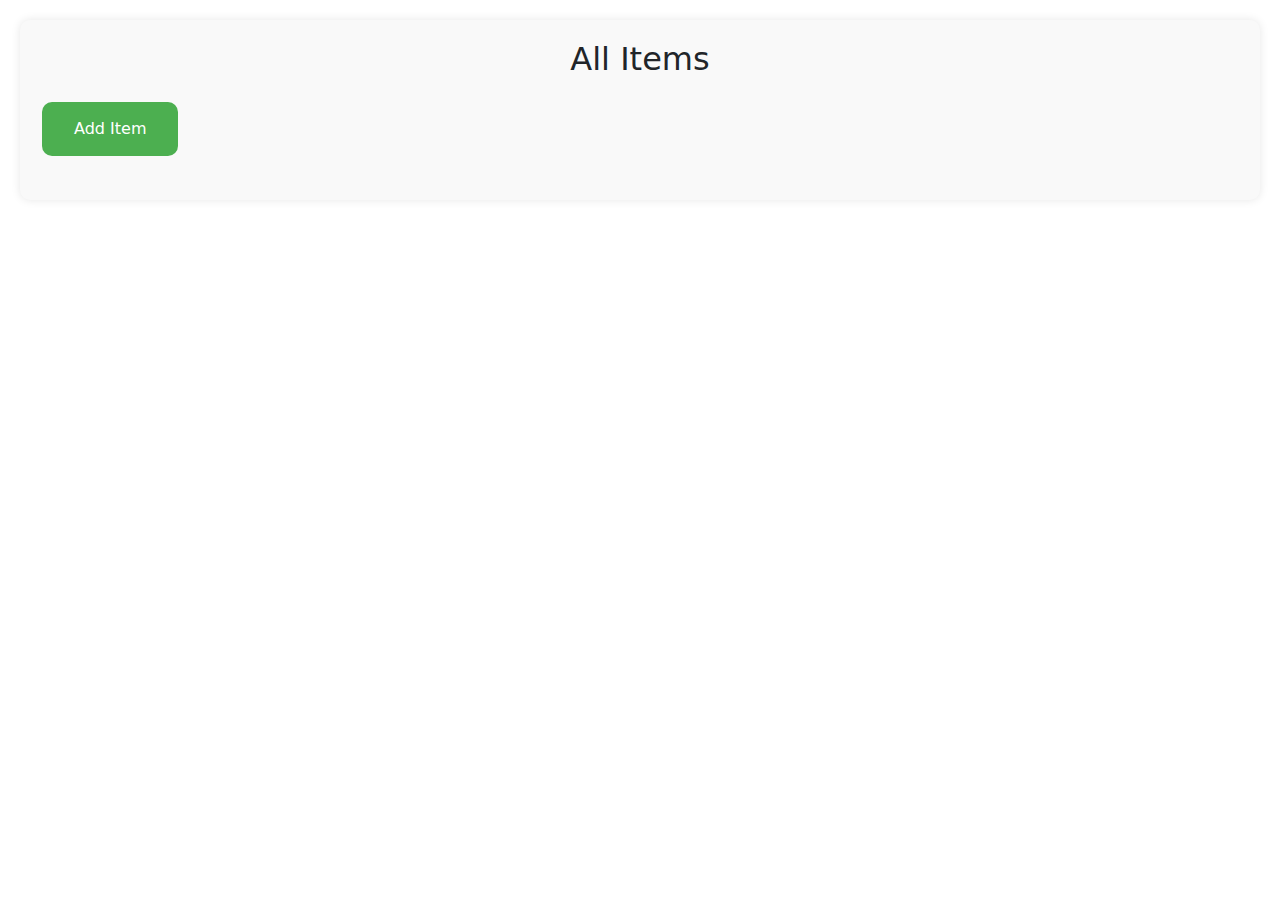
<file: index.html>
<!DOCTYPE html>
<html lang="en" ng-app="myApp">

<head>
    <meta charset="UTF-8">
    <meta name="viewport" content="width=device-width, initial-scale=1.0">
    <link href="httsps://cdn.jsdelivr.net/npm/bootstrap@5.3.3/dist/css/bootstrap.min.css" rel="stylesheet"
        integrity="sha384-QWTKZyjpPEjISv5WaRU9OFeRpok6YctnYmDr5pNlyT2bRjXh0JMhjY6hW+ALEwIH" crossorigin="anonymous">
    <link href="https://cdn.jsdelivr.net/npm/bootstrap@5.3.3/dist/css/bootstrap.min.css" rel="stylesheet"
        integrity="sha384-QWTKZyjpPEjISv5WaRU9OFeRpok6YctnYmDr5pNlyT2bRjXh0JMhjY6hW+ALEwIH" crossorigin="anonymous">
    <link rel="stylesheet" href="css/itemlist.css">
    </link>
    <script src="app/lib/angular.min.js"></script>
    <script src="app/lib/angular-route.js"></script>
    <script src="app/lib/angular-route.min.js"></script>
    <script src="app/app.js"></script>
    <script src="app/controllers/itemListController.js"></script>
    <script src="app/controllers/addItemController.js"></script>
    <script src="app/controllers/editItemController.js"></script>
    <script src="app/service/itemService.js"></script>
    <base href="/">
</head>

<body>
    <div ng-view></div>
</body>

</html>
</file>
<file: css/itemlist.css>
.item-list-container {
    padding: 20px;
}

.big-card {
    background-color: #f9f9f9;
    border-radius: 10px;
    padding: 20px;
    box-shadow: 0 0 10px rgba(0, 0, 0, 0.1);
}

.allitems {
    display: flex;
    justify-content: center;
}

.big-card h2 {
    margin-bottom: 20px;
}

.item-list {
    display: grid;
    grid-template-columns: repeat(auto-fill, minmax(300px, 1fr));
    gap: 20px;
}

.item-card {
    background-color: #fff;
    border-radius: 10px;
    box-shadow: 0 0 5px rgba(0, 0, 0, 0.1);
    padding: 20px;
    display: flex;
    flex-direction: column;
}

.item-details {
    flex-grow: 1;
}

.item-name {
    font-size: 18px;
    font-weight: bold;
    margin-left: 10px;

}

.item-description {
    margin-top: 10px;
    margin-left: 10px;
}

.item-actions {
    margin-top: 20px;
    display: flex;
    justify-content: flex-end;
}


.edit-btn {
    background-color: #f44336;
    color: #fff;
    border: none;
    border-radius: 5px;
    padding: 8px 16px;
    margin-left: 10px;
    cursor: pointer;
}

.delete-btn {
    background-color: #f44336;
    color: #fff;
    border: none;
    border-radius: 5px;
    padding: 8px 16px;
    cursor: pointer;
    width: 90%;
    margin-left: 10px;

}

.delete-btn svg,
.edit-btn svg {
    width: 25px;
    height: 20px;
}

.edit-btn {
    background-color: #2196f3;
    width: 90%;
}

.add-btn {
    align-self: flex-end;
    background-color: #4CAF50;
    border: none;
    color: white;
    padding: 15px 32px;
    text-align: center;
    text-decoration: none;
    display: inline-block;
    font-size: 16px;
    margin: 4px 2px;
    cursor: pointer;
    border-radius: 10px;
    transition: background-color 0.3s ease;
    margin-bottom: 2%;
}

.add-btn:hover {
    background-color: #45a049;
}
</file>
